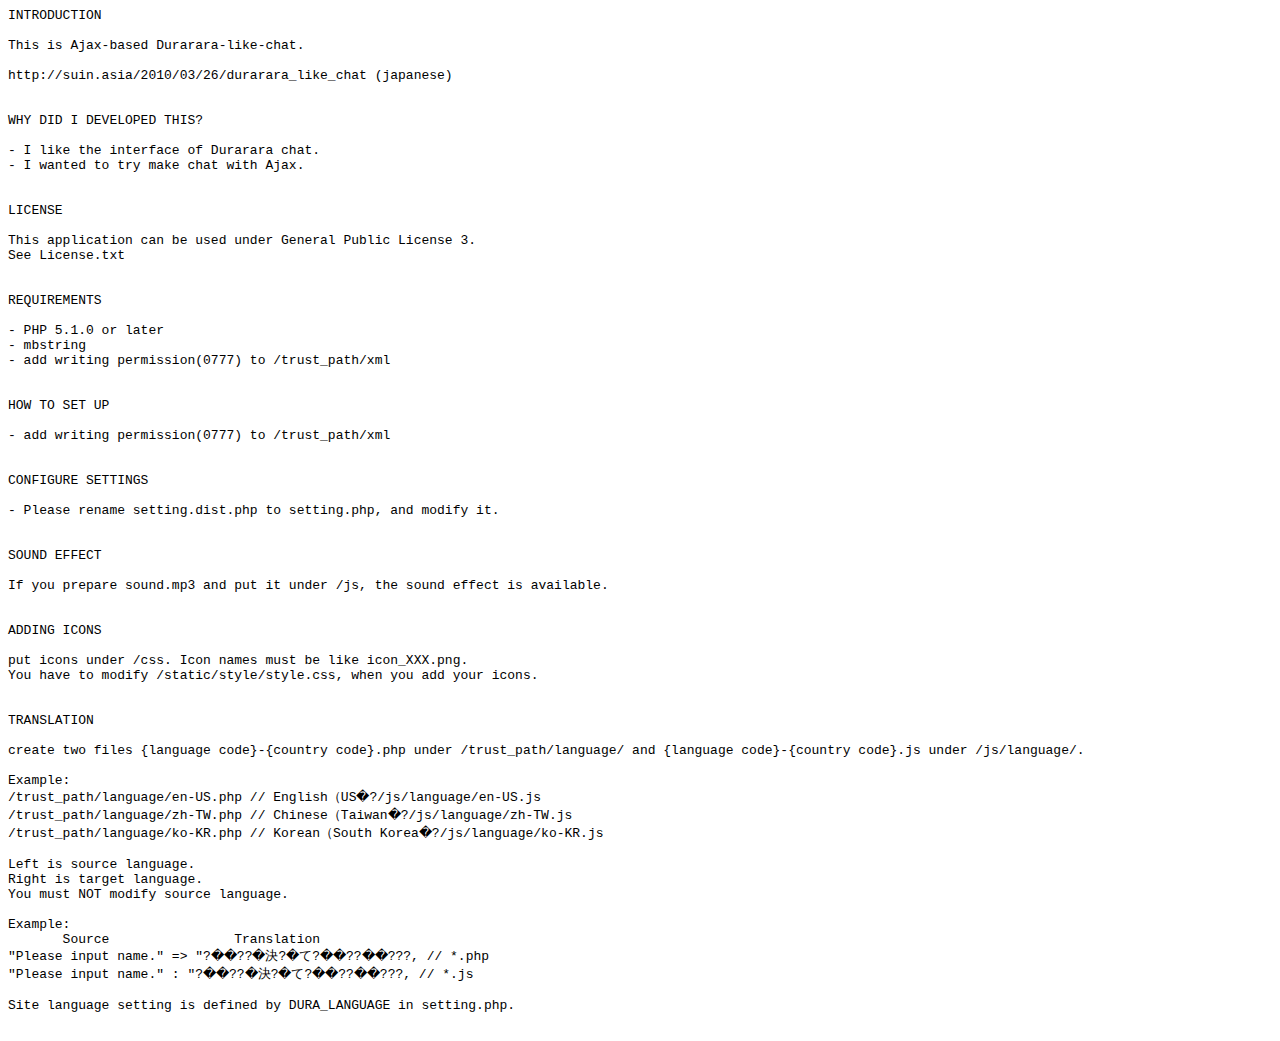
<file: dura/trust_path/readme/readme-en.html>
<html>
<head>
<meta http-equiv="content-type" content="text/html; charset=utf-8">
</head>
<body>
<pre>
INTRODUCTION

This is Ajax-based Durarara-like-chat.

http://suin.asia/2010/03/26/durarara_like_chat (japanese)


WHY DID I DEVELOPED THIS?

- I like the interface of Durarara chat.
- I wanted to try make chat with Ajax.


LICENSE

This application can be used under General Public License 3.
See License.txt


REQUIREMENTS

- PHP 5.1.0 or later
- mbstring
- add writing permission(0777) to /trust_path/xml


HOW TO SET UP

- add writing permission(0777) to /trust_path/xml


CONFIGURE SETTINGS

- Please rename setting.dist.php to setting.php, and modify it.


SOUND EFFECT

If you prepare sound.mp3 and put it under /js, the sound effect is available.


ADDING ICONS

put icons under /css. Icon names must be like icon_XXX.png.
You have to modify /static/style/style.css, when you add your icons.


TRANSLATION

create two files {language code}-{country code}.php under /trust_path/language/ and {language code}-{country code}.js under /js/language/.

Example:
/trust_path/language/en-US.php // English（US�?/js/language/en-US.js
/trust_path/language/zh-TW.php // Chinese（Taiwan�?/js/language/zh-TW.js
/trust_path/language/ko-KR.php // Korean（South Korea�?/js/language/ko-KR.js

Left is source language.
Right is target language.
You must NOT modify source language.

Example:
       Source                Translation
"Please input name." =&gt; "?��??�決?�て?��??��???, // *.php
"Please input name." : "?��??�決?�て?��??��???, // *.js

Site language setting is defined by DURA_LANGUAGE in setting.php.

</pre>
</body>
</html>
</file>
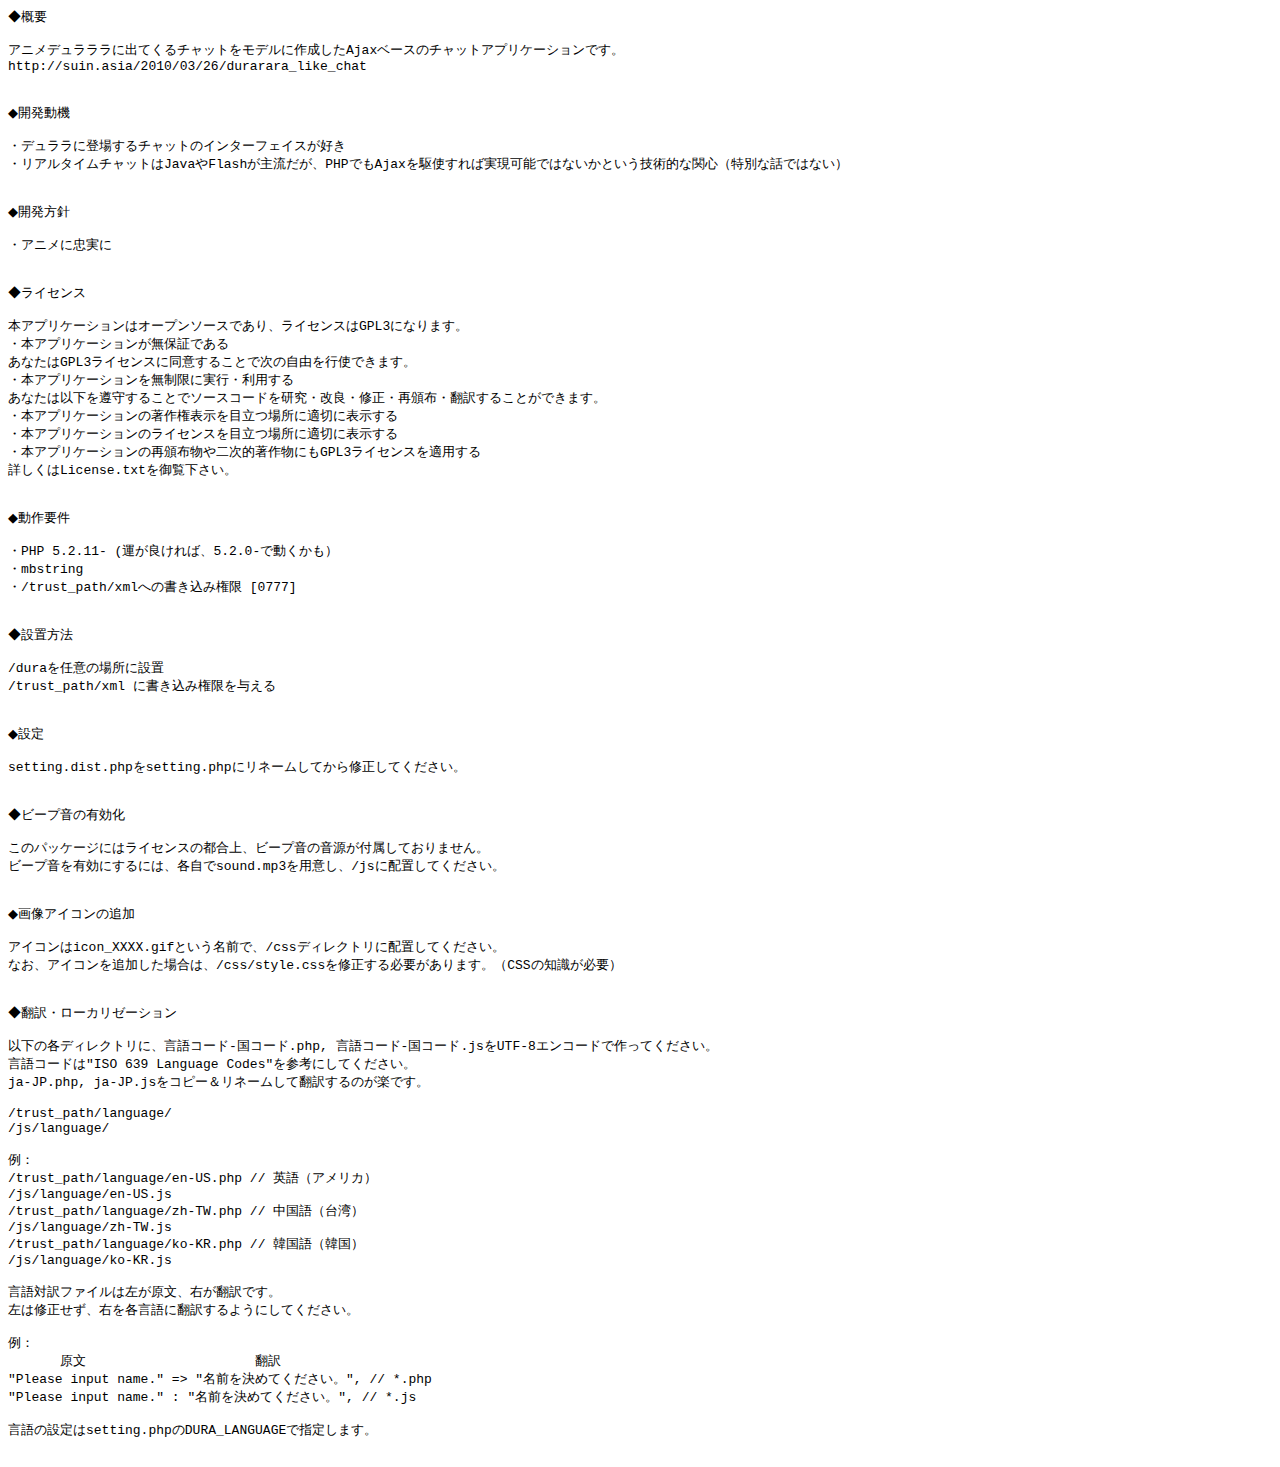
<file: dura/trust_path/readme/readme-ja.html>
<html>
<head>
<meta http-equiv="content-type" content="text/html; charset=utf-8">
</head>
<body>
<pre>
◆概要

アニメデュラララに出てくるチャットをモデルに作成したAjaxベースのチャットアプリケーションです。
http://suin.asia/2010/03/26/durarara_like_chat


◆開発動機

・デュララに登場するチャットのインターフェイスが好き
・リアルタイムチャットはJavaやFlashが主流だが、PHPでもAjaxを駆使すれば実現可能ではないかという技術的な関心（特別な話ではない）


◆開発方針

・アニメに忠実に


◆ライセンス

本アプリケーションはオープンソースであり、ライセンスはGPL3になります。
・本アプリケーションが無保証である
あなたはGPL3ライセンスに同意することで次の自由を行使できます。
・本アプリケーションを無制限に実行・利用する
あなたは以下を遵守することでソースコードを研究・改良・修正・再頒布・翻訳することができます。
・本アプリケーションの著作権表示を目立つ場所に適切に表示する
・本アプリケーションのライセンスを目立つ場所に適切に表示する
・本アプリケーションの再頒布物や二次的著作物にもGPL3ライセンスを適用する
詳しくはLicense.txtを御覧下さい。


◆動作要件

・PHP 5.2.11- (運が良ければ、5.2.0-で動くかも）
・mbstring
・/trust_path/xmlへの書き込み権限 [0777]


◆設置方法

/duraを任意の場所に設置
/trust_path/xml に書き込み権限を与える


◆設定

setting.dist.phpをsetting.phpにリネームしてから修正してください。


◆ビープ音の有効化

このパッケージにはライセンスの都合上、ビープ音の音源が付属しておりません。
ビープ音を有効にするには、各自でsound.mp3を用意し、/jsに配置してください。


◆画像アイコンの追加

アイコンはicon_XXXX.gifという名前で、/cssディレクトリに配置してください。
なお、アイコンを追加した場合は、/css/style.cssを修正する必要があります。（CSSの知識が必要）


◆翻訳・ローカリゼーション

以下の各ディレクトリに、言語コード-国コード.php, 言語コード-国コード.jsをUTF-8エンコードで作ってください。
言語コードは"ISO 639 Language Codes"を参考にしてください。
ja-JP.php, ja-JP.jsをコピー＆リネームして翻訳するのが楽です。

/trust_path/language/
/js/language/

例：
/trust_path/language/en-US.php // 英語（アメリカ）
/js/language/en-US.js
/trust_path/language/zh-TW.php // 中国語（台湾）
/js/language/zh-TW.js
/trust_path/language/ko-KR.php // 韓国語（韓国）
/js/language/ko-KR.js

言語対訳ファイルは左が原文、右が翻訳です。
左は修正せず、右を各言語に翻訳するようにしてください。

例：
　　　　原文　　　　　　　　　　　　　翻訳
"Please input name." =&gt; "名前を決めてください。", // *.php
"Please input name." : "名前を決めてください。", // *.js

言語の設定はsetting.phpのDURA_LANGUAGEで指定します。

</pre>
</body>
</html>
</file>
